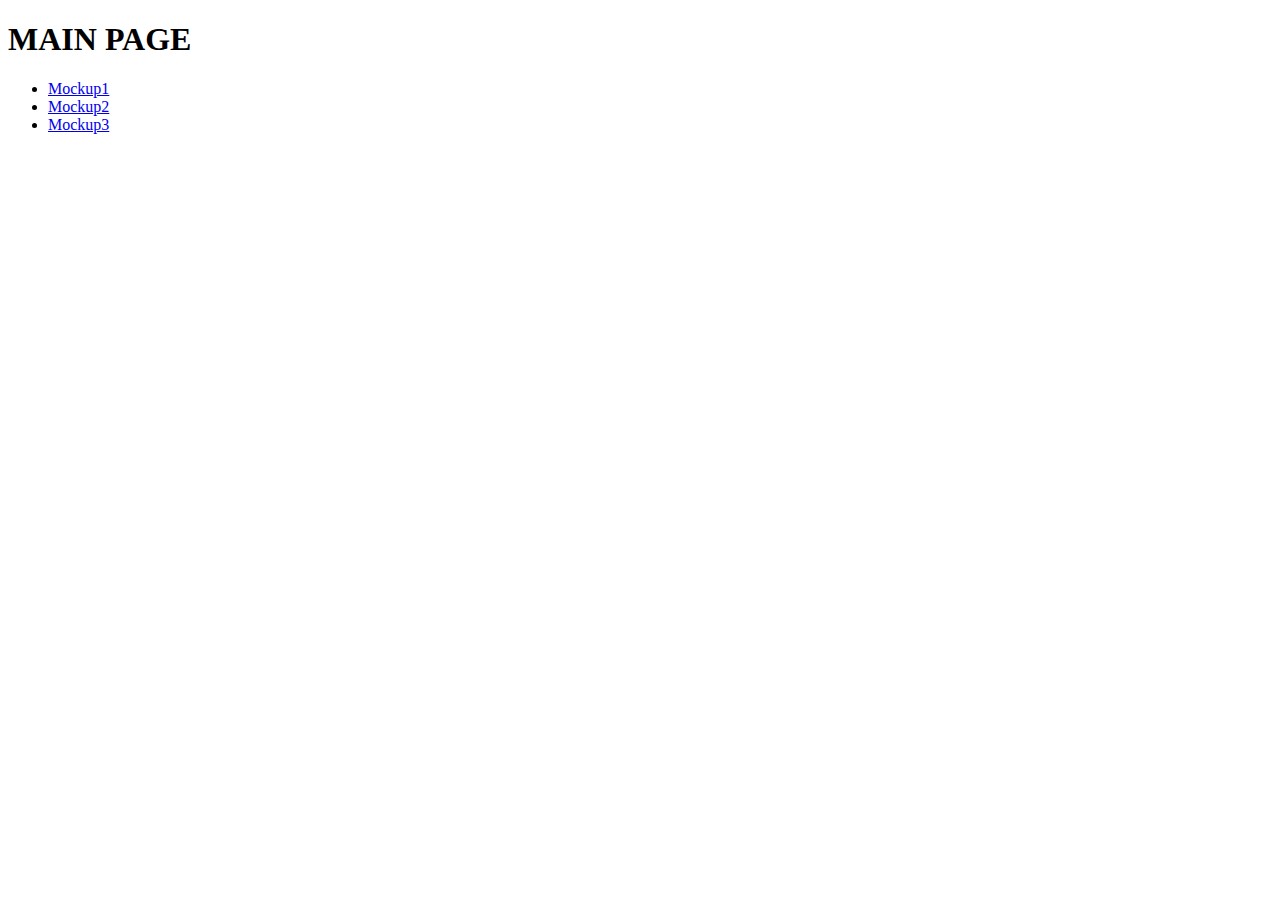
<file: webapp/doc/mockups/index.html>
<!DOCTYPE html>
<html>
    <head>
        <meta charset="UTF-8">
        <title>Index</title>
        <link rel="stylesheet" href="mockup.css" type="text/css" />
    </head>
    <h1>
        MAIN PAGE
    </h1>
    <ul>
        <li>
            <a href="mockup1.html">Mockup1</a>
        </li>
        <li>
            <a href="mockup2.html">Mockup2</a>
        </li>
        <li>
            <a href="mockup3.html">Mockup3</a>
        </li>
    </ul>

</html>
</file>
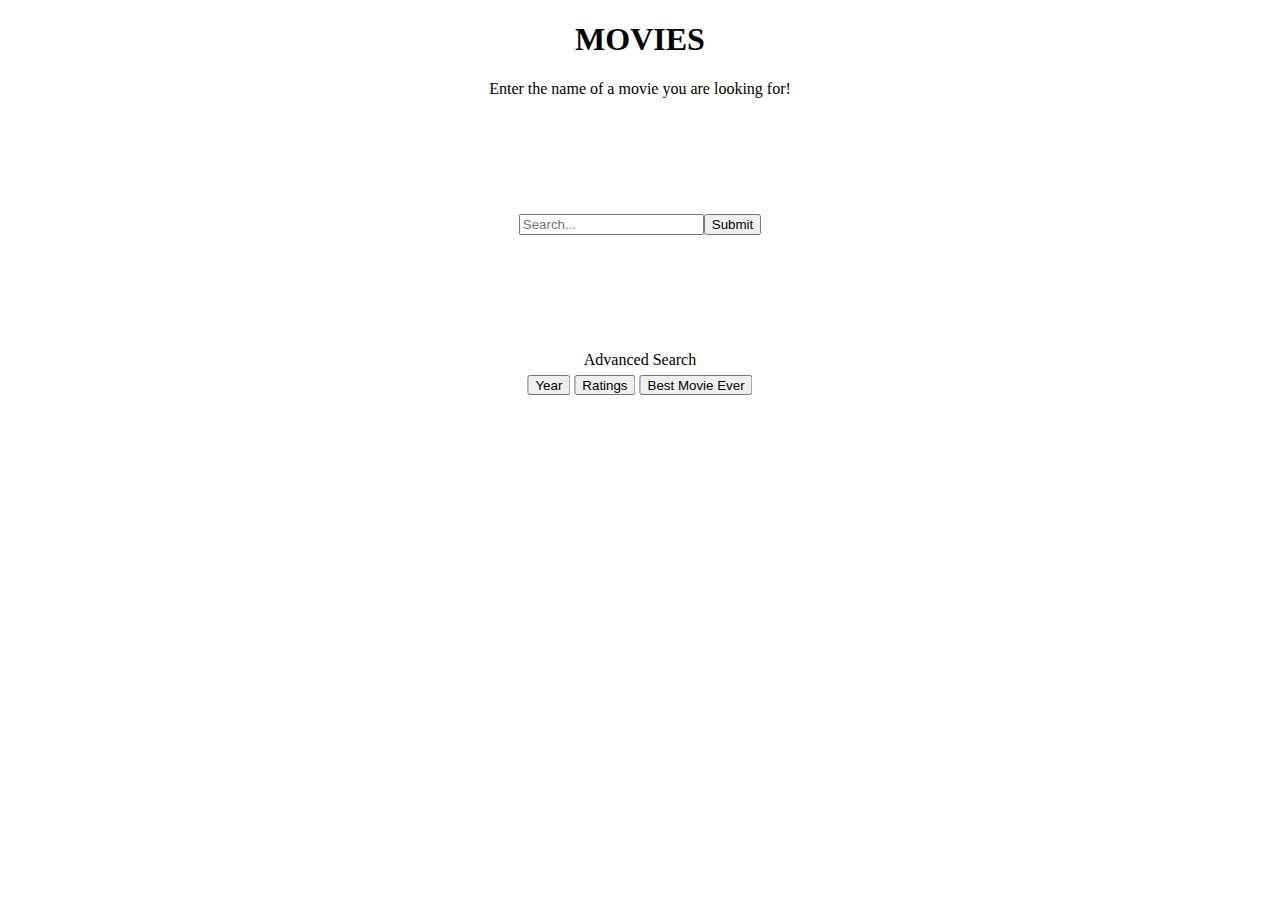
<file: webapp/doc/mockups/mockup1.html>
<!DOCTYPE html>
<html lang="en">
<head>
    <meta charset="UTF-8">
    <title>Mockup 1</title>
    <link rel="stylesheet" href="mockup.css" type="text/css" />
</head>

<body>
<div>
    <h1 style="text-align: center;">MOVIES
    </h1>
    <p style="text-align: center;"> Enter the name of a movie you are looking for!</p>
</div>
<div class="search_box">
    <input type="text" placeholder="Search..." name="search">
    <button type="submit">Submit</button>
</div>
<p style="text-align: center;"> Advanced Search</p>
<div style="width:100%;">
    <div class = "center">
        <button style="height: 20px" type="submit">Year</button>
        <button style="height: 20px" type="submit">Ratings</button>
        <button style="height: 20px" type="submit">Best Movie Ever</button>
    </div>
</div>

<div>
    
</div>
</body>
</html>
</file>
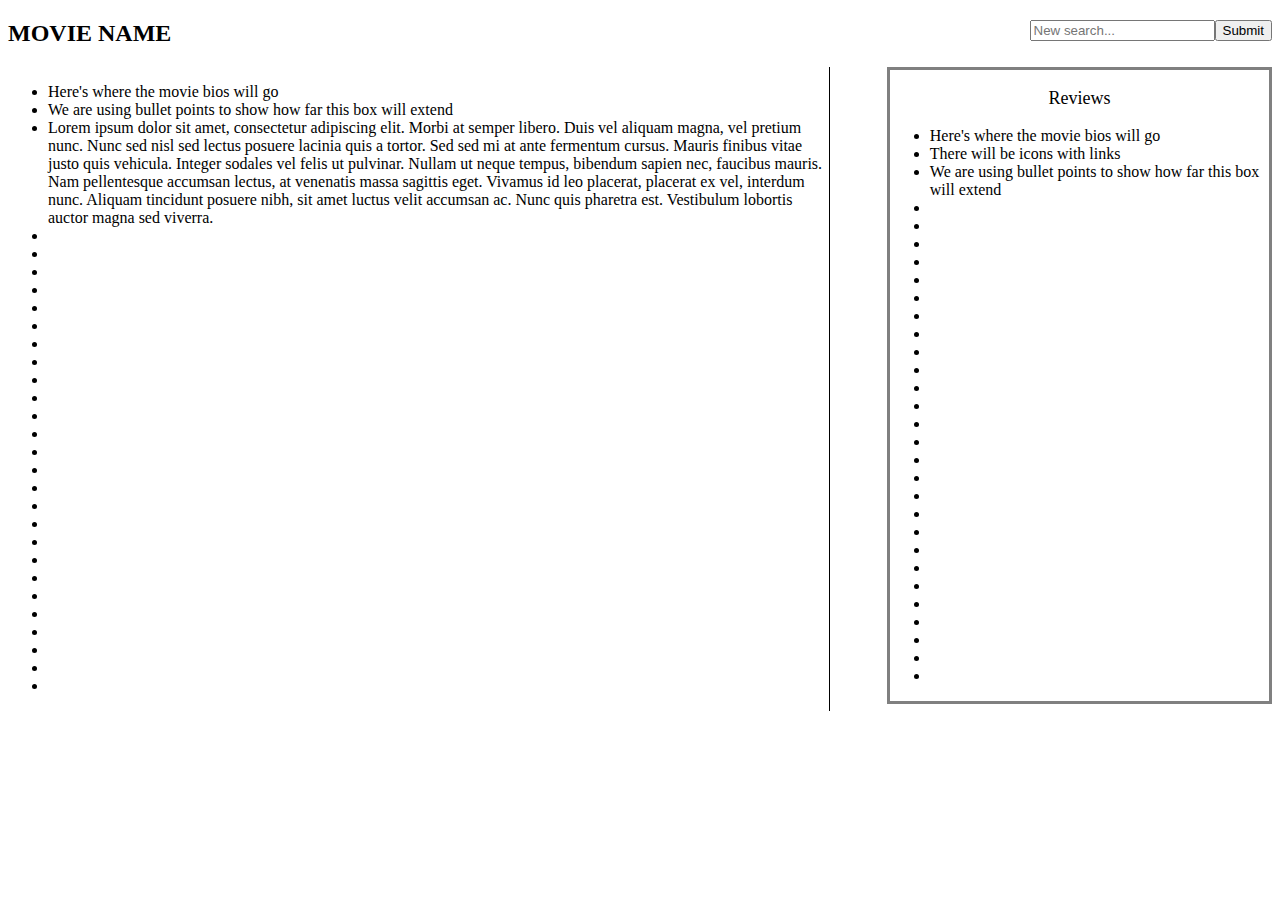
<file: webapp/doc/mockups/mockup3.html>
<!DOCTYPE html>
<html>
<head>
    <meta charset="UTF-8" name="viewport" content ="width=device-width">
    <title>Mockup 2</title>
    <link rel="stylesheet" href="mockup.css" type="text/css" />
</head>

<body>
<div class="box">
    <input type="text" placeholder="New search..." name="search">
    <button type="submit">Submit</button>
</div>
    <h2>MOVIE NAME</h2>
    <div style="width: 65%">
        <div style="border-right:1px solid; float:left">
            <ul>
                <li>
                    Here's where the movie bios will go
                </li>
                <li>
                    We are using bullet points to show how far this box will extend
                </li>
                <li>
                    Lorem ipsum dolor sit amet, consectetur adipiscing elit. Morbi at semper libero. Duis vel aliquam magna, vel pretium nunc. Nunc sed nisl sed lectus posuere lacinia quis a tortor. Sed sed mi at ante fermentum cursus. Mauris finibus vitae justo quis vehicula. Integer sodales vel felis ut pulvinar. Nullam ut neque tempus, bibendum sapien nec, faucibus mauris. Nam pellentesque accumsan lectus, at venenatis massa sagittis eget. Vivamus id leo placerat, placerat ex vel, interdum nunc. Aliquam tincidunt posuere nibh, sit amet luctus velit accumsan ac. Nunc quis pharetra est. Vestibulum lobortis auctor magna sed viverra.
                </li>
                <li>
                </li>
                <li>
                </li>
                <li>
                </li>
                <li>
                </li>
                <li>
                </li>
                <li>
                </li>
                <li>
                </li>
                <li>
                </li>
                <li>
                </li>
                <li>
                </li>
                <li>
                </li>
                <li>
                </li>
                <li>
                </li>
                <li>
                </li>
                <li>
                </li>
                <li>
                </li>
                <li>
                </li>
                <li>
                </li>
                <li>
                </li>
                <li>
                </li>
                <li>
                </li>
                <li>
                </li>
                <li>
                </li>
                <li>
                </li>
                <li>
                </li>
                <li>
                </li>
            </ul>
        </div>
    </div>
<div class="movie_reviews_box"> 
    <p class="box_label_text">
        Reviews
    </p>
    <ul>
        <li>
            Here's where the movie bios will go
        </li>
        <li>
            There will be icons with links
        </li>
        <li>
            We are using bullet points to show how far this box will extend
        </li>
        <li>
        </li>
        <li>
        </li>
        <li>
        </li>
        <li>
        </li>
        <li>
        </li>
        <li>
        </li>
        <li>
        </li>
        <li>
        </li>
        <li>
        </li>
        <li>
        </li>
        <li>
        </li>
        <li>
        </li>
        <li>
        </li>
        <li>
        </li>
        <li>
        </li>
        <li>
        </li>
        <li>
        </li>
        <li>
        </li>
        <li>
        </li>
        <li>
        </li>
        <li>
        </li>
        <li>
        </li>
        <li>
        </li>
        <li>
        </li>
        <li>
        </li>
        <li>
        </li>
        <li>
        </li>
    </ul>
</div>
</body>
</html>
</file>
<file: webapp/doc/mockups/mockup.css>
/*
    Carl Zhang and Alex Falk
*/

.search_box {
    margin: auto;
    padding: 100px;
    display: flex;
    align-items: center;
    justify-content: center;
    margin: 0 auto;
}

.center {
    margin: 0;
    position: absolute;
    left: 50%;
    -ms-transform: translate(-50%, -50%);
    transform: translate(-50%, -50%);
}

.box{
    float: right;
    display: flex;
    
}

.left{
    display: inline-flex;
    justify-content: left;
    align-items: center;
    padding-left: 15px;
}

.right{
    display: inline-flex;
    justify-content: right;    
}

.navbar{
    display: flex;
    flex-direction: row;
    align-content: stretch;
    justify-content: space-between;
    align-items: center;
}

.logo{
    float: left;
    display: flex;
}

.results_box {
    float: left;
    width: 75%;
    height: 100%;
    border: 3px solid gray;
    margin: 0;
}

.movie_recs_box {
    float: right;
    width: 20%;
    height: 100%;
    border: 3px solid gray;
    margin: 0;
}

.movie_reviews_box {
    float: right;
    width: 30%;
    height: 100%;
    border: 3px solid gray;
    margin: 0;
}

.box_label_text {
    text-align: center;
    font-size: large;
}
</file>
